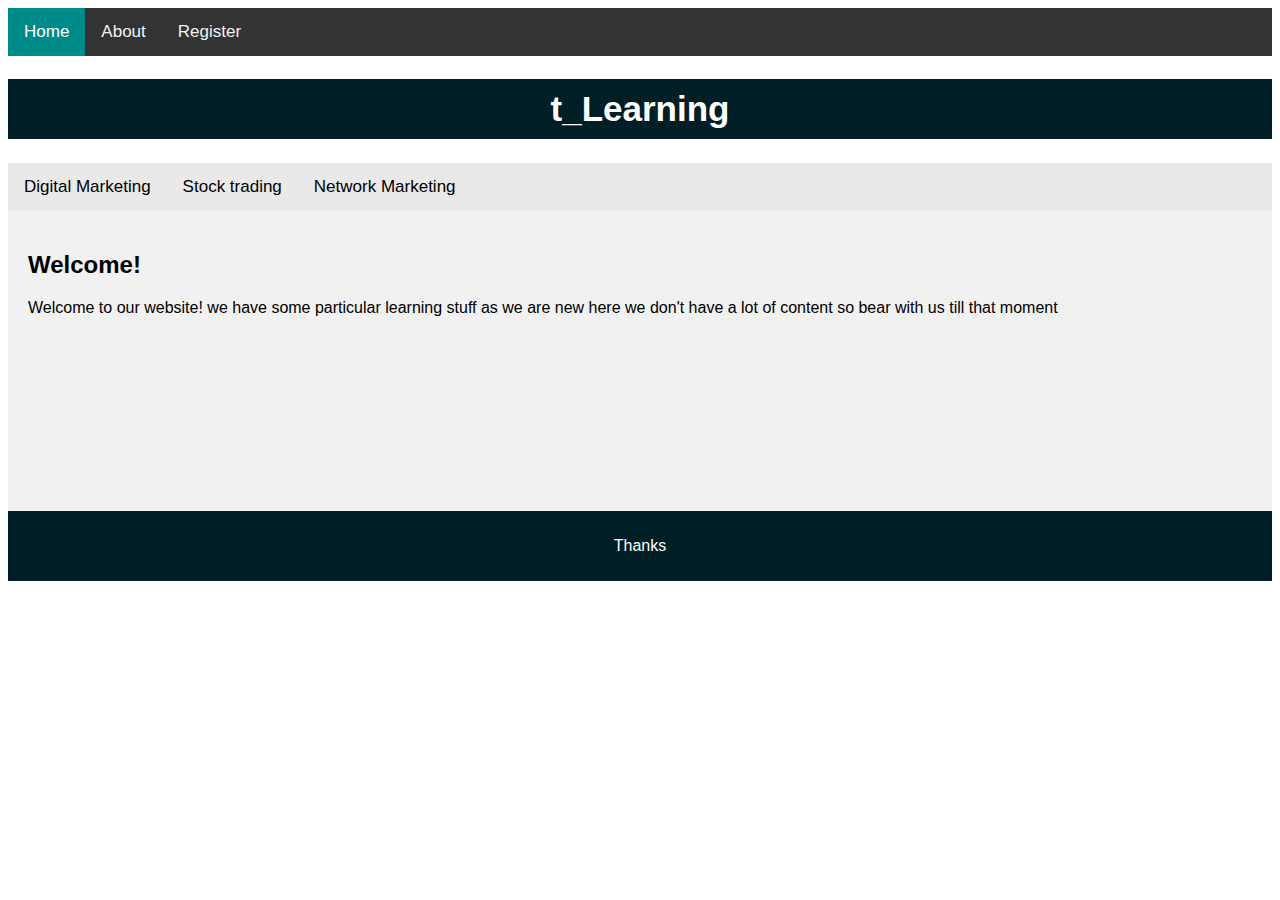
<file: index.html>
<!DOCTYPE html>
<html lang="en">
<head>
<title>Content</title>
<meta charset="utf-8">
<meta name="viewport" content="width=device-width, initial-scale=1">
<style>
* {
  box-sizing: border-box;
}

body {
  font-family: Arial, Helvetica, sans-serif;
}

h1 {
  background-color: rgb(0, 30, 37);
  padding: 10px;
  text-align: center;
  font-size: 35px;
  color: white;
}

nav {
  float: left;
  width: 30%;
  height: 300px;
  background: #ccc;
  padding: 20px;
}

nav ul {
  list-style-type: none;
  padding: 0;
}

article {
  float: left;
  padding: 20px;
  width: 100%;
  background-color: #f1f1f1;
  height: 300px;
}
.course{
  overflow: hidden;
  background-color: #e9e9e9;
}
.course a{
  float: left;
  display: block;
  color: black;
  text-align: center;
  padding: 14px 16px;
  text-decoration: none;
  font-size: 17px;
}
.course a:hover {
  background-color: #ddd;
  color: black;
}

.course a.active {
  background-color: #2196F3;
  color: white;
}

section::after {
  content: "";
  display: table;
  clear: both;
}

 /* Add a black background color to the top navigation */
 .top {
  background-color: #333;
  overflow: hidden;
}

/* Style the links inside the navigation bar */
.top a {
  float: left;
  color: #f2f2f2;
  text-align: center;
  padding: 14px 16px;
  text-decoration: none;
  font-size: 17px;
}

/* Change the color of links on hover */
.top a:hover {
  background-color: #ddd;
  color: black;
}

/* Add a color to the active/current link */
.top a.h{
  background-color:darkcyan;
  color: white;
}

footer {
  background-color: rgb(0, 30, 37);
  padding: 10px;
  text-align: center;
  color: white;
}

@media (max-width: 600px) {
  nav, article {
    width: 100%;
    height: auto;
  }
}
</style>
</head>
<body>
  <header>
    <div class="top">
          <a href="home.html" class="h">Home</a> 
          <a href="about.html">About</a>
          <a href="login_1.html">Register</a>
       </div>
   </header>

<h1>
  t_Learning
</h1>

<section>
  <div class="course">
    <a href="dm.html">Digital Marketing</a>
    <a href="stock.html">Stock trading</a>
    <a href="nm.html">Network Marketing</a> 
</div>
  
  <article>
    <h2>Welcome!</h2>
    <p>Welcome to our website! we have some particular learning stuff as we are new here we don't have a lot of content so bear with us till that moment</p>
  </article>
</section>

<footer>
  <p>Thanks</p>
</footer>

</body>
</html>
</file>
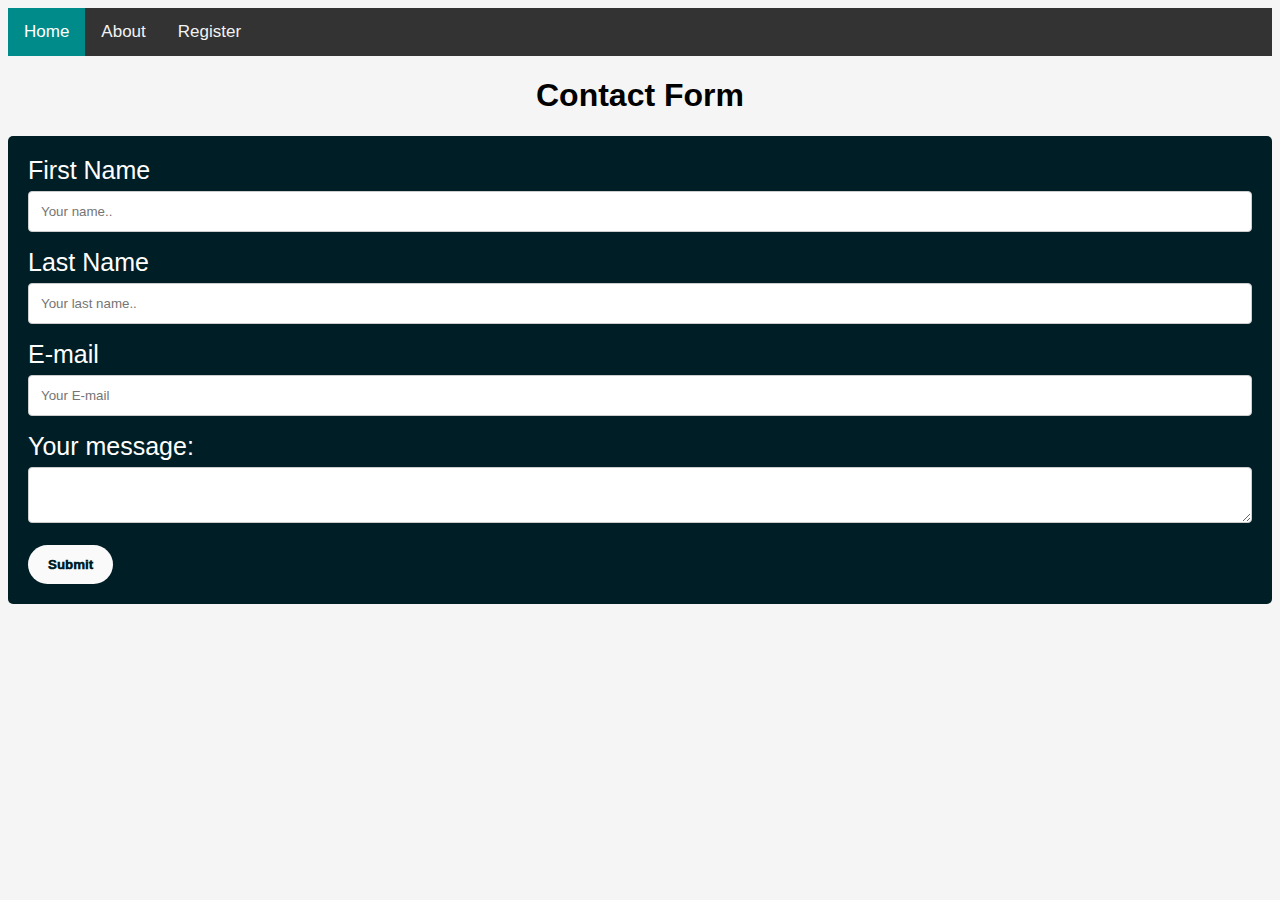
<file: contact.html>
<!DOCTYPE html>
<html>
<head>
<meta name="viewport" content="width=device-width, initial-scale=1">
<style>
body {font-family: Arial, Helvetica, sans-serif;
    background-color: whitesmoke;}
* {box-sizing: border-box;}

input[type=text], select, textarea {
  width: 100%;
  padding: 12px;
  border: 1px solid #ccc;
  border-radius: 4px;
  box-sizing: border-box;
  margin-top: 6px;
  margin-bottom: 16px;
  resize: vertical;
}

input[type=submit] {
  background-color: rgb(250, 250, 250);;
  color: rgb(0, 30, 37);
  font-weight: 1000;
  padding: 12px 20px;
  border: none;
  border-radius: 10rem;
  display: flex;
  cursor: pointer;
}

input[type=submit]:hover {
  background-color: rgb(0, 30, 37);;
}

.container {
  border-radius: 5px;
  background-color: rgba(0, 30, 37);
  padding: 20px;
  color: white;
  font-size: 25px;

}

input[type=email], select, textarea {
  width: 100%;
  padding: 12px;
  border: 1px solid #ccc;
  border-radius: 4px;
  box-sizing: border-box;
  margin-top: 6px;
  margin-bottom: 16px;
  resize: vertical;
}

.top {
  background-color: #333;
  overflow: hidden;
}

/* Style the links inside the navigation bar */
.top a {
  float: left;
  color: #f2f2f2;
  text-align: center;
  padding: 14px 16px;
  text-decoration: none;
  font-size: 17px;
}

/* Change the color of links on hover */
.top a:hover {
  background-color: #ddd;
  color: black;
}

/* Add a color to the active/current link */
.top a.h{
  background-color:darkcyan;
  color: white;
}
</style>
<title>Contact us</title>
</head>
<body>
    <header>
        <div class="top">
              <a href="home.html" class="h">Home</a> 
              <a href="about.html">About</a>
              <a href="login_1.html">Register</a>
           </div>
       </header>
    
<center>
<h1>Contact Form</h1>
</center>

<div class="container">
  <form action="https://formspree.io/f/xleawrkv" method="POST" name="ff" onsubmit="return vali()">

    <label for="fname">First Name</label>
    <input type="text"  name="fname" id= "fname" placeholder="Your name.." required> 

    <label for="lname">Last Name</label>
    <input type="text"  name="lname" id= "lname" placeholder="Your last name.." required>

    <label for="email">E-mail</label>
    <input type="email"  name="mailid" id="email" placeholder="Your E-mail" required>
    
    <label>
    Your message:
    <textarea name="message"></textarea>
    </label>

    <input type="submit" value="Submit">
  </form>
</div>

</body>
<script>
  function vali(){
        var uname = document.getElementById("fname");
        var ln = document.getElementById("lname");
        var mail = document.getElementById("email");

        var x=document.ff.mailid.value;  
        var atposition=x.indexOf("@");  
        var dotposition=x.lastIndexOf(".");  
        if (atposition<1 || dotposition<atposition+2 || dotposition+2>=x.length){  
        alert("Please enter a valid e-mail address \n atpostion:"+atposition+"\n dotposition:"+dotposition);  
        return false;  
        }
        var letters = /^[A-Za-z]+$/;
if(uname.value.match(letters)&& ln.value.match(letters))
{
return true;
}
else
{
alert('Username must have alphabet characters only');
uname.focus();
return false;
}
} 
</script>
</html>
</file>
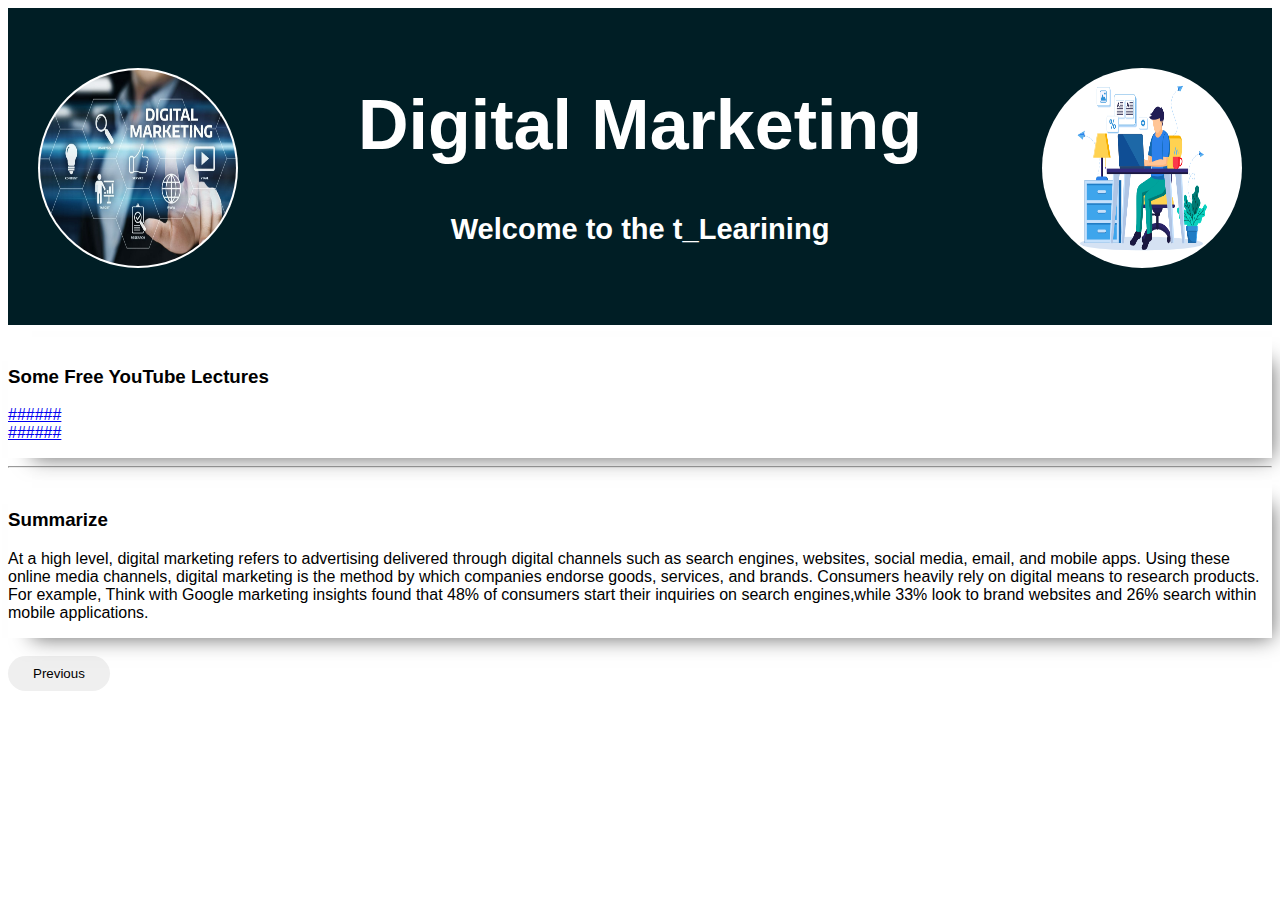
<file: dm.html>
<!DOCTYPE html>
<html>
<title>DM</title>
<meta charset="UTF-8">
<meta name="viewport" content="width=device-width, initial-scale=1">
<link rel="stylesheet" href="dm.css">
<style>
body,h1,h2,h3,h4,h5 {font-family: "Raleway", sans-serif}
</style>
<body class="light-grey">

<div class="content" >

<header class="container center padding-32"> 
  <div class="logo">
    <img src="dm.jpeg" alt="NoImage" id="logo1">
   </div>
   <div class="logo2">
    <img src="dm1.png" alt="NoImage" id="logo3">
  </div>
  <h1><b>Digital Marketing</b></h1>
  <h5>Welcome to the t_Learining </h5>
</header>

<div class="row">

<div class="col">
  <div class="card">
    <div class="container">
      <h3><b>Some Free YouTube Lectures</b></h3>
      <p>
        <a href="https://youtu.be/kpgerCE095A">######</a><br>
        <a href="https://youtu.be/s7sUDQni0LI">######</a>
      </p>
     
    </div>
    </div>
  </div>
  <hr>

  <div class="card">
    <div class="container">
      <h3><b>Summarize</b></h3>
      <p>
        At a high level, digital marketing refers to advertising delivered through
        digital channels such as search engines, websites, social media, email, and
        mobile apps. Using these online media channels, digital marketing is the method by
        which companies endorse goods, services, and brands. Consumers heavily rely on digital means 
        to research products. For example, Think with Google marketing insights found that 48% of consumers
        start their inquiries on search engines,while 33% look to brand websites and 26% search within mobile applications.
        </p> 
    </div>

  </div>
</div>
</div>
<br>

<a href="index.html">
  <button class="but" >Previous</button>
</a>
</body>
</html>
</file>
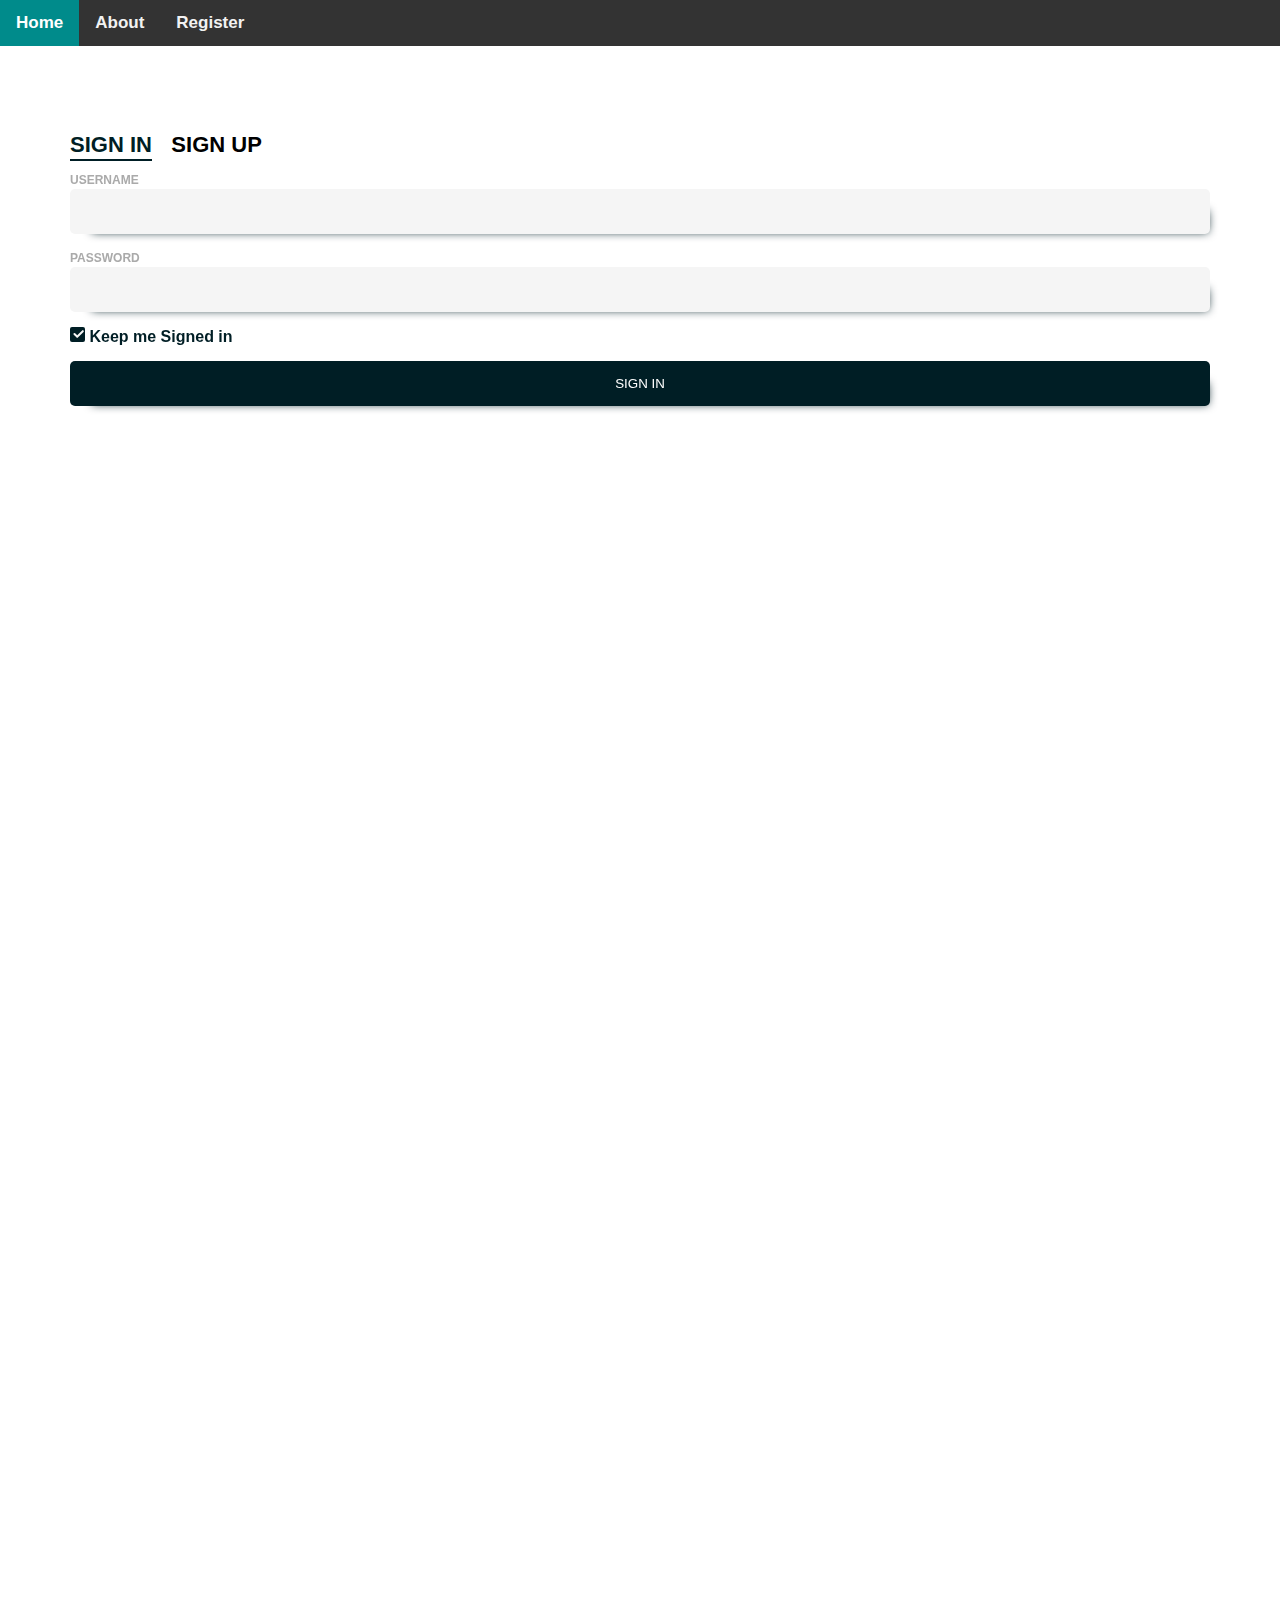
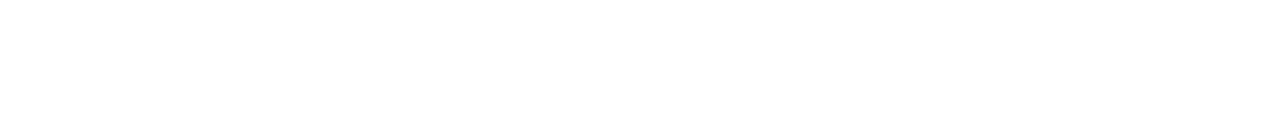
<file: login_1.html>
<!DOCTYPE html>
<html>
<head>
  <link rel="stylesheet" href="login.css">
  <title>Register</title>
</head>
<body>
	<header>
        <div class="top">
              <a href="home.html" class="h">Home</a> 
              <a href="about.html">About</a>
              <a href="login_1.html">Register</a>
           </div>
       </header>
<form action="" method="POST" onsubmit="return vali()" name="ff">
<div class="login-wrap">
	<div class="login-html">
		<input id="tab-1" type="radio" name="tab" class="sign-in" checked><label for="tab-1" class="tab">Sign In</label>
		<input id="tab-2" type="radio" name="tab" class="sign-up"><label for="tab-2" class="tab">Sign Up</label>
		<div class="login-form">
			<div class="sign-in-htm">
				<div class="group">
					<label for="user" class="label">Username</label>
					<input id="user" type="text" class="input" required>
				</div>
				<div class="group">
					<label for="pass" class="label">Password</label>
					<input id="pass" type="password" class="input" data-type="password" required> 
				</div>
				<div class="group">
					<input id="check" type="checkbox" class="check" checked>
					<label for="check"><span class="icon"></span> Keep me Signed in</label>
				</div>
				<div class="group">
					<input type="submit" class="button" value="Sign In">
				</div>
				<div class="hr"></div>
				
			</div>
			<div class="sign-up-htm">
				<div class="group">
					<label for="u" class="label">Username</label>
					<input type="text" id= "u"  class="input" name="user" required>
				</div>
				<div class="group">
					<label for="p" class="label">Password</label>
					<input id= "p" type="password" class="input" data-type="password" name="pass" required>
				</div>
				<div class="group">
					<label for="pp" class="label">Repeat Password</label>
					<input id="pp" type="password" class="input" data-type="password" name="pp" required>
				</div>
				<div class="group">
					<label for="mailid" class="label">Email Address</label>
					<input id="mailid" type="text" class="input" name="mailid" required>
				</div>
				<div class="group">
					<input type="submit" class="button" value="Sign Up">
				</div>
				<div class="hr"></div>
				<div class="foot-lnk">
					<label for="tab-1">Already Member?</label>
				</div>
			</div>
		</div>
	</div>
</div>
</form>
<script>
	function vali(){

		var uname = document.getElementById("user");
        var ln = document.getElementById("u");
        var mail = document.getElementById("mailid");

        var x=document.ff.mailid.value;  
        var atposition=x.indexOf("@");  
        var dotposition=x.lastIndexOf(".");  
        if (atposition<1 || dotposition<atposition+2 || dotposition+2>=x.length){  
        alert("Please enter a valid e-mail address \n atpostion:"+atposition+"\n dotposition:"+dotposition);  
        return false;  
        }
        var letters = /^[A-Za-z]+$/;
if(uname.value.match(letters))
{
return true;
}
else
{
alert('Username must have alphabet characters only');
uname.focus();
return false;
}

	}
</script>
</body>
</html>
</file>
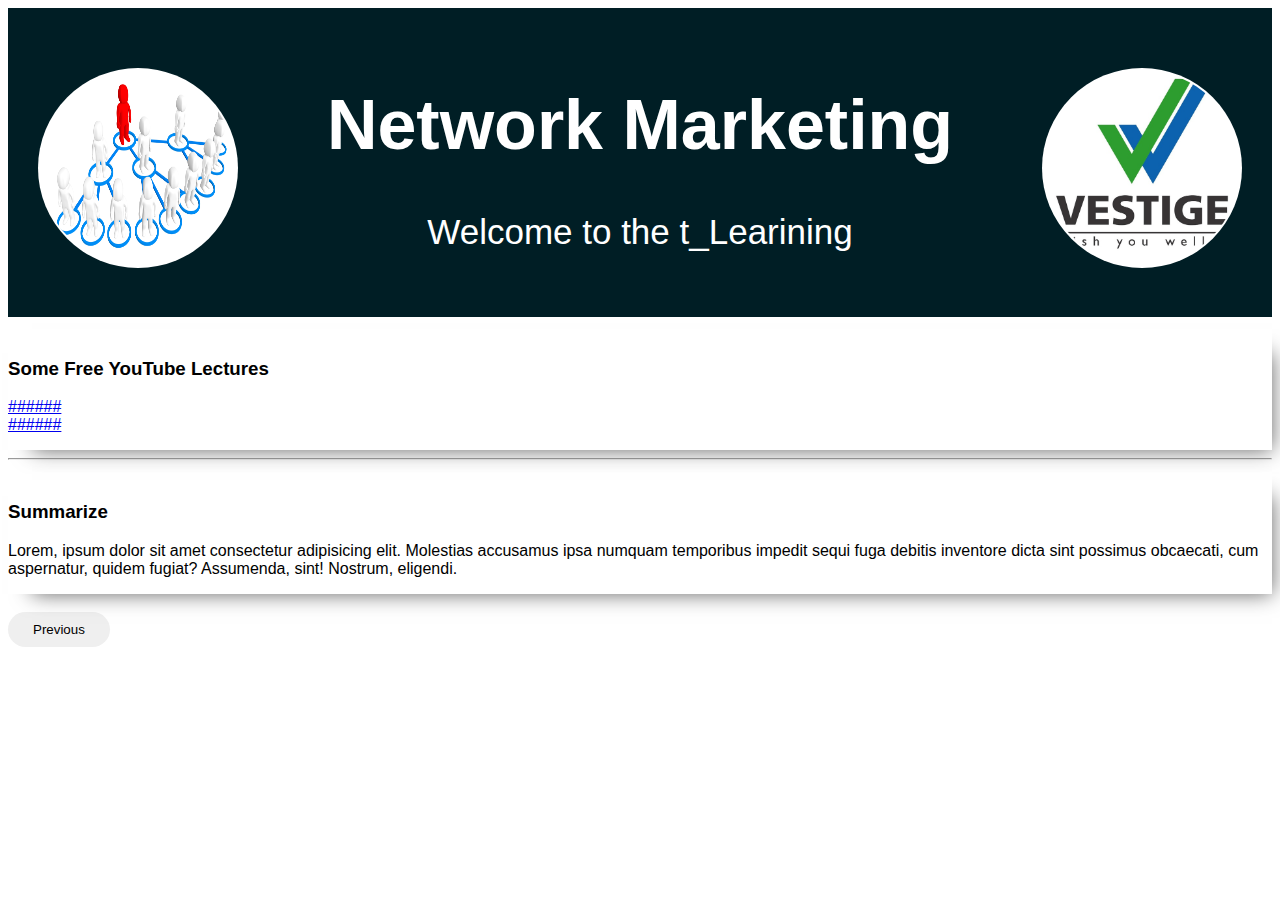
<file: nm.html>
<!DOCTYPE html>
<html>
<title>NM</title>
<meta charset="UTF-8">
<meta name="viewport" content="width=device-width, initial-scale=1">
<link rel="stylesheet" href="dm.css">
<style>
body,h1,h2,h3,h4,h5 {font-family: "Raleway", sans-serif}
</style>
<body class="light-grey">
<div class="content">

<header class="container center padding-32"> 
  <div class="logo">
    <img src="nm.jpg" alt="NoImage" id="logo1">
   </div>
   <div class="logo2">
    <img src="nm1.jpg" alt="NoImage" id="logo3">
  </div>
  <h1><b>Network Marketing</b></h1>
  <p>Welcome to the t_Learining </p>
</header>

<div class="row">

<div class="col l8 s12">
  <div class="card">
    <div class="container">
      <h3><b>Some Free YouTube Lectures</b></h3>
      <p>
        <a href="https://www.youtube.com/playlist?list=PLTuzbLzynOdtyJdklL1ROH4lT1ash3_wT"> ###### </a>
        <br>
        <a href="https://www.youtube.com/playlist?list=PLxNHpNhDaEFK-VFUia-VOrKbugZDjmmBr"> ###### </a>
      </p>
    </div>

    </div>
  </div>
  <hr>

  <div class="card">
    <div class="container">
      <h3><b>Summarize</b></h3>
      <p>Lorem, ipsum dolor sit amet consectetur adipisicing elit. Molestias accusamus ipsa numquam temporibus impedit sequi fuga debitis inventore dicta sint possimus obcaecati, cum aspernatur, quidem fugiat? Assumenda, sint! Nostrum, eligendi.</p>
    </div>
  </div>
</div>
</div>
</div><br>

    <a href="index.html">
  <button class="but" >Previous</button>
    </a>
</body>
</html>
</file>
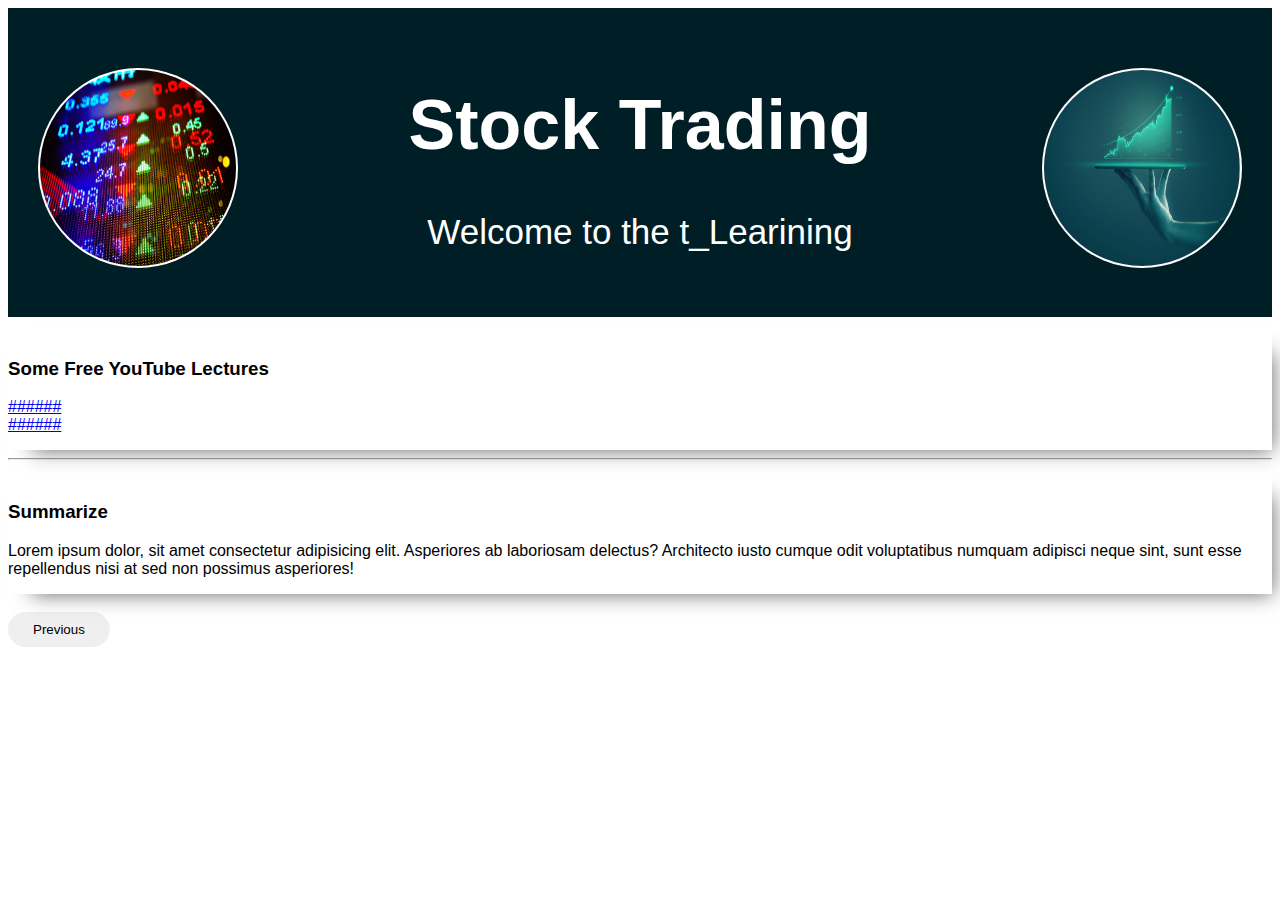
<file: stock.html>
<!DOCTYPE html>
<html>
<title>Stock</title>
<meta charset="UTF-8">
<meta name="viewport" content="width=device-width, initial-scale=1">
<link rel="stylesheet" href="dm.css">
<style>
body,h1,h2,h3,h4,h5 {font-family: "Raleway", sans-serif}
</style>
<body class="light-grey">

<div class="content">

<header class="container center padding-32"> 
  <div class="logo">
  <img src="st.jpg" alt="NoImage" id="logo1">
 </div>
 <div class="logo2">
  <img src="st1.jpg" alt="NoImage" id="logo3">
</div>
  <h1><b>Stock Trading</b></h1>
  <p>Welcome to the t_Learining </p>

 
</header>

<div class="row">
<div class="col l8 s12">
  <div class="card">
    <div class="container">
      <h3><b>Some Free YouTube Lectures</b></h3>
      <p>
        <a href="https://www.youtube.com/playlist?list=PL3cFiqLUjlYPGlWWszesTtdI3v0tcLe5E">######</a>
        <br>
        <a href="https://www.youtube.com/playlist?list=PLFQ0hRWyH11RS4KUPadj6aoC2KtEHVIfN">######</a>
      </p>
    </div>

  </div>
  <hr>

  <div class="card">
    <div class="container">
      <h3><b>Summarize</b></h3>
      <p>Lorem ipsum dolor, sit amet consectetur adipisicing elit. Asperiores ab laboriosam delectus? Architecto iusto cumque odit voluptatibus numquam adipisci neque sint, sunt esse repellendus nisi at sed non possimus asperiores!</p>
    </div>

    
  </div>
</div>
</div>
</div><br>
    <a href="index.html">
  <button class="but" >Previous</button>
    </a>
</body>
</html>
</file>
<file: dm.css>
* {
  box-sizing: border-box;
}

body {
  font-family: Arial, Helvetica, sans-serif;
}

header {
  background-color: rgb(0, 30, 37);
  padding: 30px;
  text-align: center;
  font-size: 35px;
  color: white;
}

.logo{
  float: left;
}

#logo1{
  
  margin-top: 30px;
  background-color: white;
  padding: 2px;
  border-radius: 50%;
  width: 200px;
  height: 200px;
}


.logo2{
  float: right;
}

#logo3{
  
  margin-top: 30px;
  background-color: white;
  padding: 2px;
  border-radius: 50%;
  width: 200px;
  height: 200px;
}

/* .logo :hover{
  width: 270px;
  height: 270px;
  padding: 5px;
} */

nav {
  float: left;
  width: 30%;
  height: 300px; 
  background: #ccc;
  padding: 20px;
}

nav ul {
  list-style-type: none;
  padding: 0;
}

article {
  float: left;
  padding: 20px;
  width: 70%;
  background-color: #f1f1f1;
  height: 300px; 
}

section::after {
  content: "";
  display: table;
  clear: both;
}

footer {
  background-color: rgb(0, 30, 37)7;
  padding: 10px;
  text-align: center;
  color: white;
}

@media (max-width: 600px) {
  nav, article {
    width: 100%;
    height: auto;
  }
}

.card{
    margin-top:12px ;
    padding-top: 10px;
    display: flex;
    box-shadow: 12px 12px 20px -12px #666 ;
    position: relative;
}

.but{
    border-radius: 10rem;
    padding: 10px;
    outline: none;
    border: none;
    padding-left: 25px;
    padding-right: 25px;
    transition: 500ms;
}

.but:hover{
    box-shadow: 12px 12px 20px -12px #666 ;    
    font-size: 17px;
}
.container1{
  position: absolute;

}
</file>
<file: login.css>
body{
	margin:0;
	font:600 16px/18px 'Open Sans',sans-serif;

}
*,:after,:before{box-sizing:border-box}
.clearfix:after,.clearfix:before{content:'';display:table}
.clearfix:after{clear:both;display:block}
a{color:inherit;text-decoration:none}

.login-wrap{
	width:100%;
	margin:auto;
	max-width:2525px;
	min-height:1670px;
	position:relative;
	
}
.login-html{
	width:100%;
	height:100%;
	position:absolute;
	padding:90px 70px 50px 70px;
	background-color:white;
}
.login-html .sign-in-htm,
.login-html .sign-up-htm{
	top:0;
	left:0;
	right:0;
	bottom:0;
	position:absolute;
	transform:rotateY(180deg);
	backface-visibility:hidden;
}
.login-html .sign-in,
.login-html .sign-up,
.login-form .group .check{
	display:none;
}
.login-html .tab,
.login-form .group .label,
.login-form .group .button{
	text-transform:uppercase;
}
.login-html .tab{
	font-size:22px;
	margin-right:15px;
	padding-bottom:5px;
	margin:0 15px 10px 0;
	display:inline-block;
	border-bottom:2px solid transparent;
}
.login-html .sign-in:checked + .tab,
.login-html .sign-up:checked + .tab{
	color:rgb(0, 30, 37);;
	border-color: rgb(0, 30, 37);;
}
.login-form{
	min-height:345px;
	position:relative;
	perspective:1000px;
	transform-style:preserve-3d;
}
.login-form .group{
	margin-bottom:15px;
}
.login-form .group .label,
.login-form .group .input,
.login-form .group .button{
	width:100%;
	color:rgb(0, 30, 37);
	display:block;
}
.login-form .group .input,
.login-form .group .button{
	border:none;
	padding:15px 20px;
	border-radius:5px;
	background:whitesmoke;
	border-color: rgb(0, 30, 37);
	display: flex;
	box-shadow: 10px 10px 10px -12px rgb(0, 30, 37);
}
.login-form .group input[data-type="password"]{
	text-rendering:circle;
	-webkit-text-security:circle;
}
.login-form .group .label{
	color:#aaa;
	font-size:12px;
}
.login-form .group .button{
	background : rgb(0, 30, 37);
	color: white;
}
.login-form .group label .icon{
	width:15px;
	height:15px;
	border-radius:2px;
	position:relative;
	display:inline-block;
	background:rgb(255, 255, 255);
}
.login-form .group label .icon:before,
.login-form .group label .icon:after{
	content:'';
	width:10px;
	height:2px;
	background:rgb(247, 247, 247);;
	position:absolute;
	border-radius: 20px;
}
.login-form .group label .icon:before{
	left:3px;
	width:5px;
	bottom:6px;
	transform:scale(0) rotate(0);
}
.login-form .group label .icon:after{
	top:6px;
	right:0;
	transform:scale(0) rotate(0);
}
.login-form .group .check:checked + label{
	color:rgb(0, 30, 37);
 }  /* dcds */
.login-form .group .check:checked + label .icon{
	background:  rgb(0, 30, 37);
}
.login-form .group .check:checked + label .icon:before{
	transform:scale(1) rotate(45deg);
	
}
.login-form .group .check:checked + label .icon:after{
	transform:scale(1) rotate(-45deg);
	
}
.login-html .sign-in:checked + .tab + .sign-up + .tab + .login-form .sign-in-htm{
	transform:rotate(0);
}
.login-html .sign-up:checked + .tab + .login-form .sign-up-htm{
	transform:rotate(0);
}

.hr{
	height:2px;
	margin:60px 0 50px 0;
	background:rgba(255,255,255,.2);
}
.foot-lnk{
	text-align:center;
}
/* Add a black background color to the top navigation */
.top {
    background-color: #333;
    overflow: hidden;
  }
  
  /* Style the links inside the navigation bar */
  .top a {
    float: left;
    color: #f2f2f2;
    text-align: center;
    padding: 14px 16px;
    text-decoration: none;
    font-size: 17px;
  }
  
  /* Change the color of links on hover */
  .top a:hover {
    background-color: #ddd;
    color: black;
  }
  
  /* Add a color to the active/current link */
  .top a.h{
    background-color:darkcyan;
    color: white;
  }
</file>
